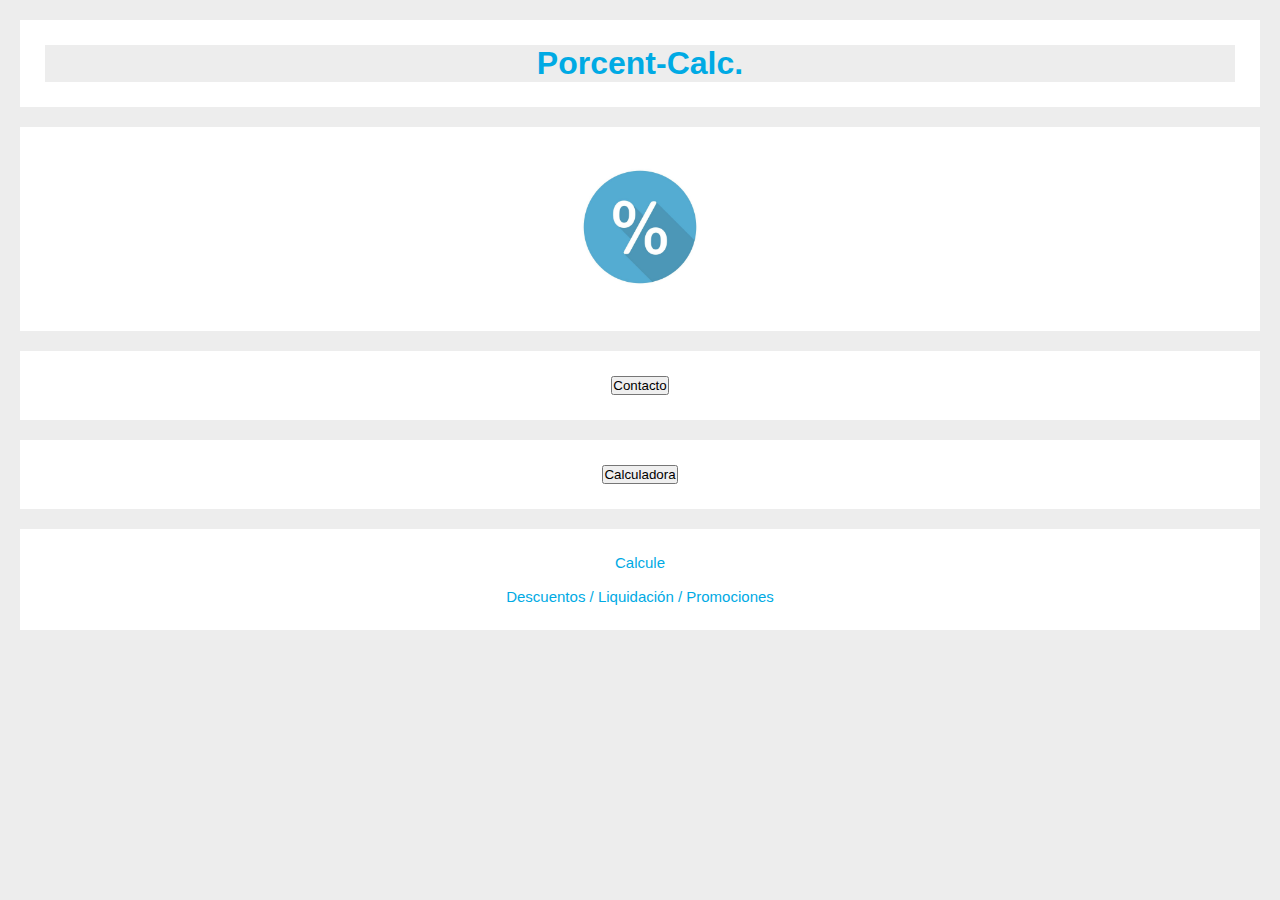
<file: index.html>
<!doctype html>

<html> 

<head>
    <title>Porcent. Cacl.</title>
    <meta charset="UTF-8"/>  
    <link rel="icon" href="icon.ico">
    <link rel="stylesheet" a href="estilo index.css"/>
    <meta name="viewport" content="width=device-width, initial-scale=1.0">

</head>

<body> 
    <section class = "index">
        <div class = "in-flex"></div>
        <div class = "in-flex">

            <div>
                <header>
                    <h1>Porcent-Calc.</h1>
                </header> <!-- "header" hace referencia a la cabecera del sitio web-->
            </div>
        
            <div>
                <img src="porcentaje.jpg" alt="imagen porcentaje" height="150em" width="150em">
            </div>

            <div>
                <nav> <!--"nav" define una barra de navegació, un menú-->
                    <a href="contacto.html"> <button>Contacto</button> </a><br> <!--PREGUNTAR como hacer interlineado en CSS en lugar de poner 2 br en html-->
                </nav>
            </div>

            <div>
                <nav>
                    <a href="calculadora.html"><button>Calculadora</button></a>
                </nav>
            </div>

            <div>
                <footer> 
                    Calcule <br><br>
                    Descuentos / Liquidación / Promociones
                </footer>
            </div>

        </div> 
    </section>
</body>
</html>
</file>
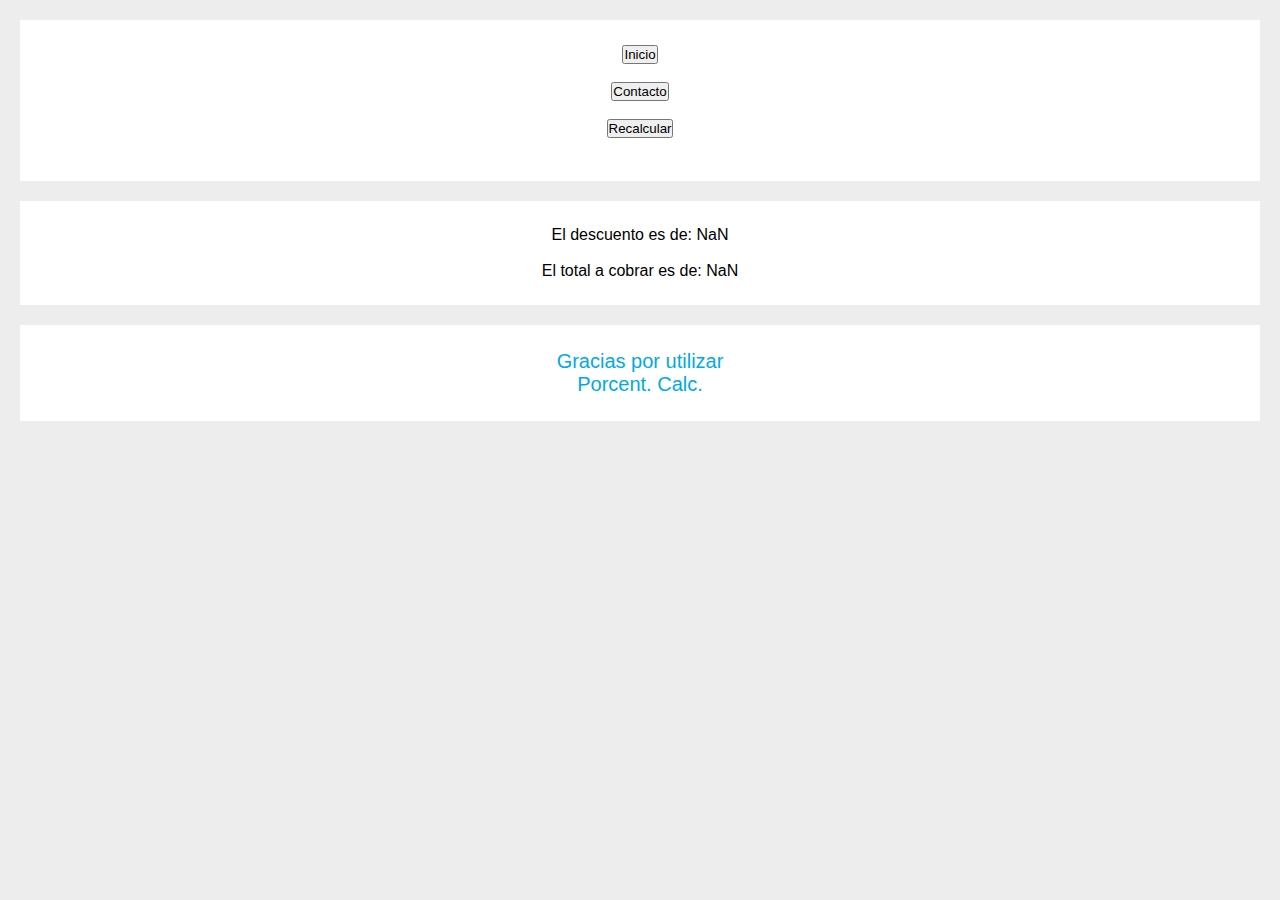
<file: calculadora.html>
<!doctype html>

<html> 

<head>
<meta charset="UTF-8"/>   
<title>Calculadora</title>
<link rel="icon" href="icon.ico">
<link rel="stylesheet" a href="estilo calculadora.css"/>
<meta name="viewport" content="width=device-width, initial-scale=1.0">

</head>

<body>
    <section class = "index">
        <div class = "in-flex"></div>
        <div class = "in-flex"> 

            <div>
                <nav>
                    <a href="index.html"><button>Inicio</button> </a><br><br>  
                    <a href="contacto.html"><button>Contacto</button></a><br><br>
                    <a href="calculadora.html"><button>Recalcular</button></a><br><br>
                    </nav>
            </div>

<div>
    <script src="scripts.js"></script>
</div>

<div>
    <footer>
        <p>Gracias por utilizar <br>
            Porcent. Calc.</p>
    </footer>
    
</div>
    
    <!--form>
    <
    <input type="number" name="precio" id="precio" placeholder="Indique el precio">
    <br>
    <input type="number" name="descuento" id="descuento" placeholder="Indique el % descuento">
    <br>
    <input type="number" name="totaldescuento" id="totaldescuento">
    <br>
    <input type="number" name="totalacobrar" id="totalacobrar")>
    <br>
    <input type="button" onclick="captura ()" value="Calcular">  
</form>
-->
</div>
</body>
</file>
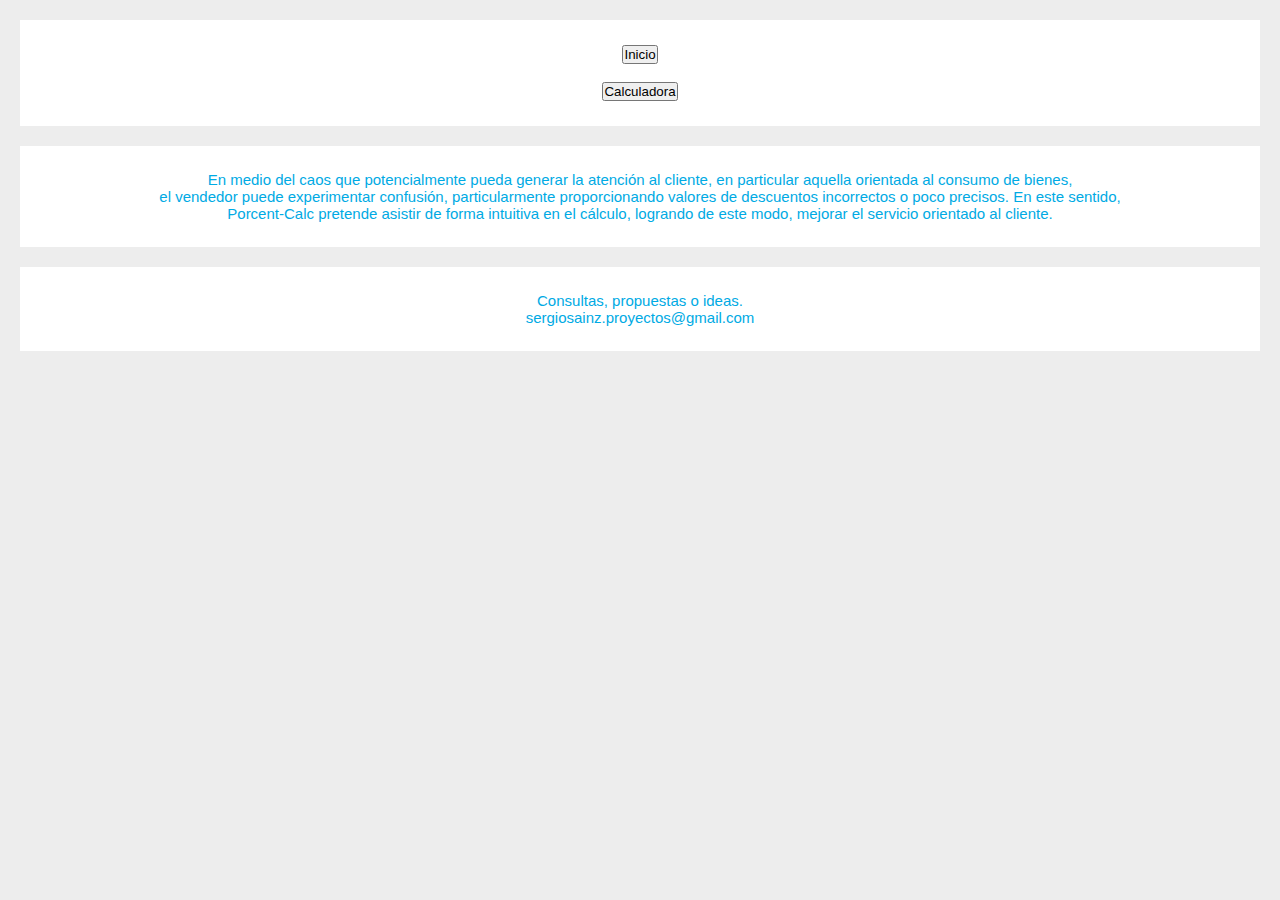
<file: contacto.html>
<!doctype html>

<html> 

<head>
   <title>Contacto</title>
   <meta charset="UTF-8"/>
   <link rel="icon" href="icon.ico">
   <link rel="stylesheet" a href="estilo contacto.css"/>
   <meta name="viewport" content="width=device-width, initial-scale=1.0">

</head>

<body> 
   <section class = "index">
      <div class = "in-flex"></div>
      <div class = "in-flex">
<div>
   <nav>
      <a href="index.html"> <button>Inicio</button> </a><br><br>  
      <a href="calculadora.html"><button>Calculadora</button></a>
   </nav>
</div>

<div>
   <p>
      En medio del caos que potencialmente pueda generar la atención al cliente, en particular aquella orientada al consumo de bienes, <br> 
      el vendedor puede experimentar confusión, particularmente proporcionando valores de descuentos incorrectos o poco precisos. En este sentido, <br>
      Porcent-Calc pretende asistir de forma intuitiva en el cálculo, logrando de este modo, mejorar el servicio orientado al cliente.
   </p>
</div>

<div>
   <footer>
      Consultas, propuestas o ideas. <br>
      sergiosainz.proyectos@gmail.com
   </footer>
</div>

</div>
   </section>
</body>
</file>
<file: estilo index.css>
*{
    padding: 0px;
    margin: 0px;
    font-family: sans-serif
}

header{
 color: #00aae4;   
    background-color: #ededed;
}

body {
    background-color: #ededed;
    text-align: center;
}

.home {
    display: flex;
    flex-wrap: wrap;
}

.in-flex {
    flex: 1;
}

.in-flex div {
    padding: 25px;
    background-color: #fff;
    margin: 20px;
}

footer{
    color: #00aae4;
    font-size: 15px;
}
</file>
<file: estilo calculadora.css>
*{
    padding: 0px;
    margin: 0px;
    font-family: sans-serif
    
}

header{
 color: blue;   
    background-color: #9d9d9d;
}

body {
    background-color: #ededed;
    text-align: center;
}

p {
    text-align: center;
    color: #00aae4;
}

.home {
    display: flex;
    flex-wrap: wrap;
}

.in-flex {
    flex: 1;
}

.in-flex div {
    padding: 25px;
    background-color: #fff;
    margin: 20px;
}

footer{
    font-size: 20px;
    color: #00aae4;
}
</file>
<file: estilo contacto.css>
*{
    padding: 0px;
    margin: 0px;
    font-family: sans-serif
}

header{ 
    background-color: #ededed;
}

body {
    background-color: #ededed;
    text-align: center;
}

p {
    text-align: left;
    font-size: 15px;
    text-align: center;
    color: #00aae4; 
}

.home {
    display: flex;
    flex-wrap: wrap;
}

.in-flex {
    flex: 1;
}

.in-flex div {
    padding: 25px;
    background-color: #fff;
    margin: 20px;
}

footer{
    font-size: 15px;
    color: #00aae4;
}
</file>
